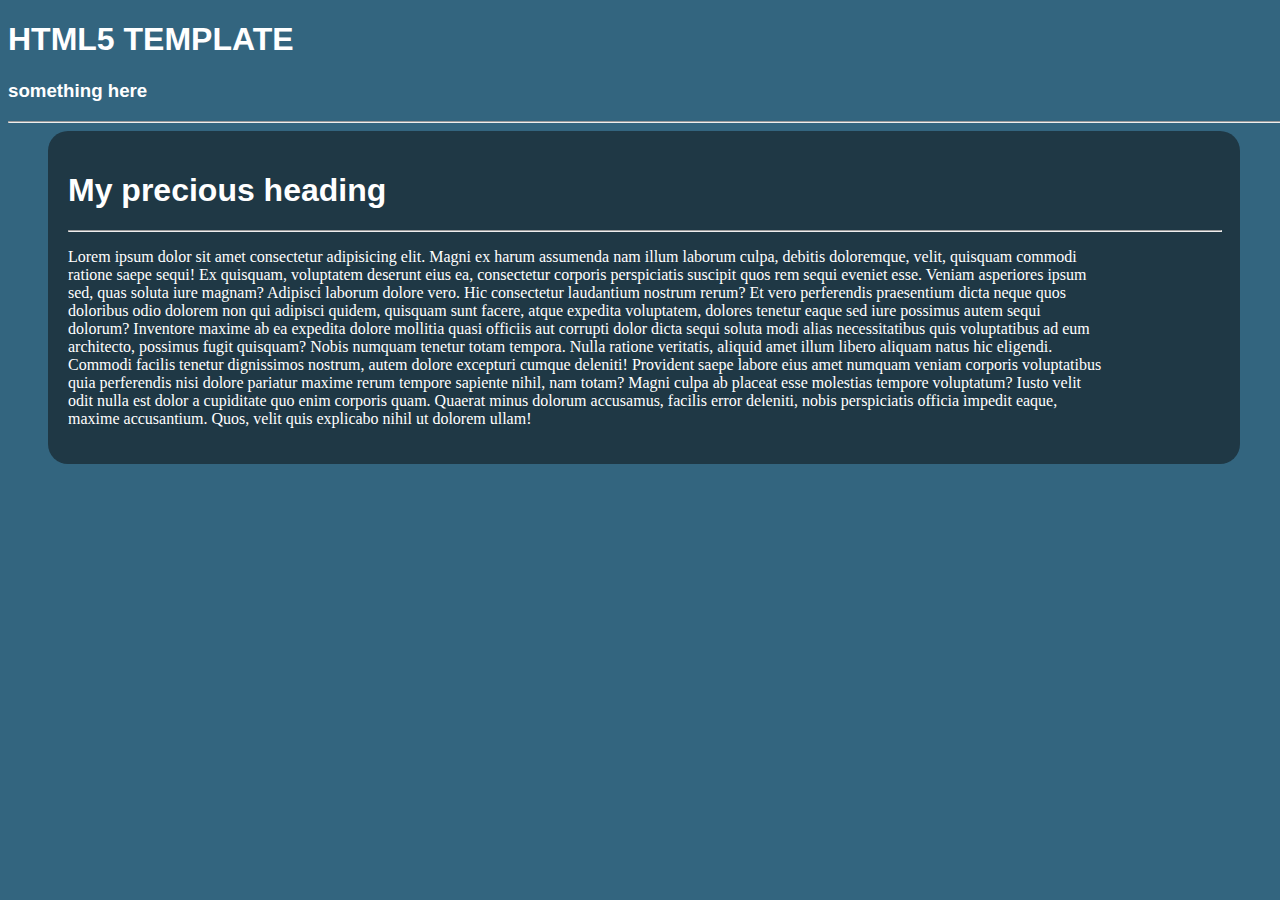
<file: index.html>
<!DOCTYPE html>
<html lang="en">
<head>
    <meta charset="UTF-8">
    <meta name="viewport" content="width=device-width, initial-scale=1.0">
    <title>Document</title>
</head>
  <link rel="stylesheet" href="style.css">
<body>
   <h1>HTML5 TEMPLATE</h1>
   <h3>something here</h3>
   <hr>
   <div class="container">
      <h1>My precious heading</h1>
      <hr>
      <p>Lorem ipsum dolor sit amet consectetur adipisicing elit. Magni ex harum assumenda nam illum laborum culpa, debitis doloremque, velit, quisquam commodi ratione saepe sequi! Ex quisquam, voluptatem deserunt eius ea, consectetur corporis perspiciatis suscipit quos rem sequi eveniet esse. Veniam asperiores ipsum sed, quas soluta iure magnam? Adipisci laborum dolore vero. Hic consectetur laudantium nostrum rerum? Et vero perferendis praesentium dicta neque quos doloribus odio dolorem non qui adipisci quidem, quisquam sunt facere, atque expedita voluptatem, dolores tenetur eaque sed iure possimus autem sequi dolorum? Inventore maxime ab ea expedita dolore mollitia quasi officiis aut corrupti dolor dicta sequi soluta modi alias necessitatibus quis voluptatibus ad eum architecto, possimus fugit quisquam? Nobis numquam tenetur totam tempora. Nulla ratione veritatis, aliquid amet illum libero aliquam natus hic eligendi. Commodi facilis tenetur dignissimos nostrum, autem dolore excepturi cumque deleniti! Provident saepe labore eius amet numquam veniam corporis voluptatibus quia perferendis nisi dolore pariatur maxime rerum tempore sapiente nihil, nam totam? Magni culpa ab placeat esse molestias tempore voluptatum? Iusto velit odit nulla est dolor a cupiditate quo enim corporis quam. Quaerat minus dolorum accusamus, facilis error deleniti, nobis perspiciatis officia impedit eaque, maxime accusantium. Quos, velit quis explicabo nihil ut dolorem ullam!</p>
   </div>
</body>
</html>
</file>
<file: style.css>
body{
    width: 100%;
    height: 100%;
    background-color: rgb(51, 101, 127);
}

h1{
    color: white;
    font-family: 'Gill Sans', 'Gill Sans MT', Calibri, 'Trebuchet MS', sans-serif;
}

h3{
    color: white;
    font-family: Verdana, Geneva, Tahoma, sans-serif;
}

hr{
    width: 100%;
    color: black;
}

.container{
    width: 90%;
    background-color: rgb(31, 56, 69);
    margin-left: 40px;
    padding: 20px 20px;
    border-radius: 20px;
}

p{
    width: 90%;
    color: white;
}
</file>
